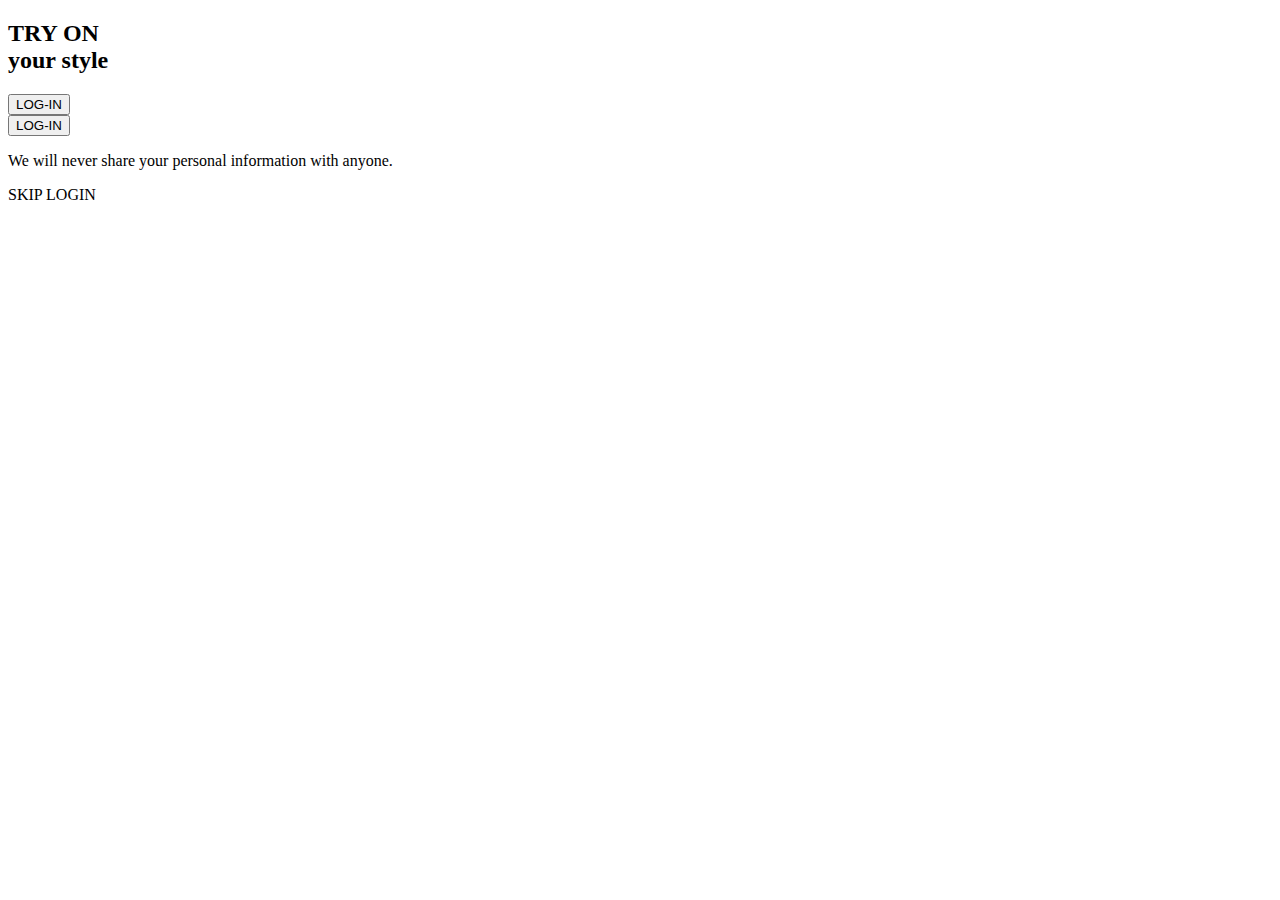
<file: 3d_demo/templates/index.html>
<!DOCTYPE html>
<html lang="en">
  <body>
	<div id="templ" class="container">
		<div class="row">
			<div class="col-md-12 no-padding login_page">
				<i class="fa fa-times fa_home close_btn" title="close"></i>
				<div class="col-md-offset-6 col-md-6">
					<div class="col-md-12 login_page_margin">
						<h2>TRY ON <br>your style</h2>
						<div class="col-md-12 m-top">
							<div class="col-md-6 ">							
								<button class="blue" type="button"><span><i class="fa fa-facebook"></i></span>LOG-IN</button>
							</div>
							<div class="col-md-6 ">
								<button class="orange" type="button"><span><i class="fa fa-google-plus"></i></span>LOG-IN</button>
							</div>
						</div>
						<div class="col-xs-12 m-top no-padding">
							<p>We will never share your personal information with anyone.</p>
							<a id="skip_login" class="skip_login">SKIP LOGIN <i class="m-left fa fa-arrow-right "></i></a>						
						</div>
					</div>
				</div>
			</div>
		</div>
	</div>
  </body>
</html>
</file>
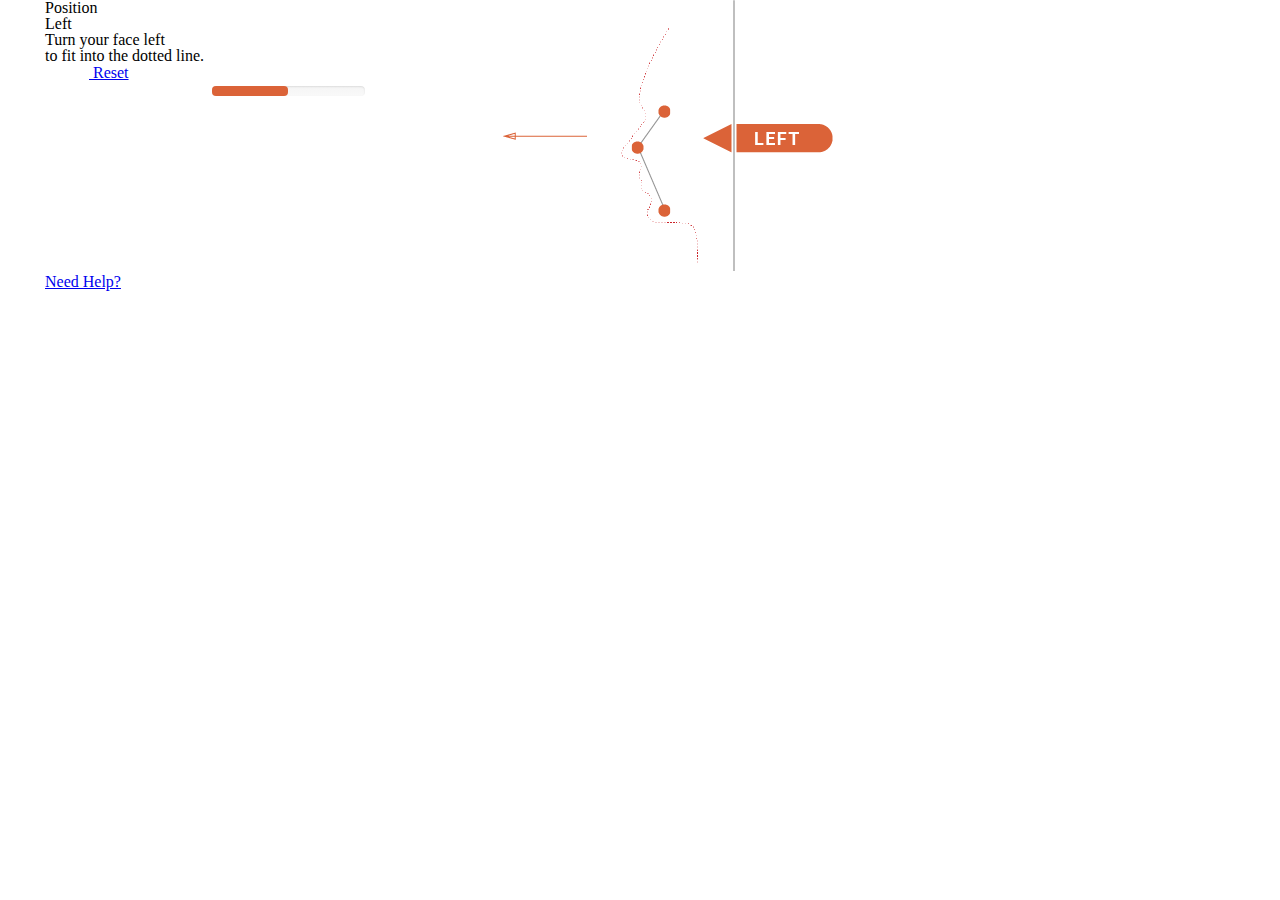
<file: 3d_demo/templates/3DPosition_left.html>
<!DOCTYPE html>
<html lang="en">
  <head>
	<title>Lens</title>
    <meta charset="utf-8">
    <meta http-equiv="X-UA-Compatible" content="IE=edge">
    <meta name="viewport" content="width=device-width, initial-scale=1">
    <!-- The above 3 meta tags *must* come first in the head; any other head content must come *after* these tags -->
    
    <link rel="shortcut icon" href="lib/img/favicon.ico" type="image/x-icon">
	<link rel="icon" href="lib/img/favicon.ico" type="image/x-icon">
    <!-- Bootstrap -->
    <link href="lib/css/bootstrap.css" rel="stylesheet">
    <link href="lib/css/font-awesome.css" rel="stylesheet">
	<link href="lib/css/reset.css" rel="stylesheet"> <!-- CSS reset -->
	<link href="lib/css/custom.css" rel="stylesheet">
	<link href="lib/css/responsive.css" rel="stylesheet">
	<link href="lib/css/slider.css" rel="stylesheet">

	<!-- HTML5 shim and Respond.js for IE8 support of HTML5 elements and media queries -->
    <!-- WARNING: Respond.js doesn't work if you view the page via file:// -->
    <!--[if lt IE 9]>
      <script src="https://oss.maxcdn.com/html5shiv/3.7.2/html5shiv.min.js"></script>
      <script src="https://oss.maxcdn.com/respond/1.4.2/respond.min.js"></script>
    <![endif]-->
    <script src="lib/js/modernizr.js"></script> <!-- Modernizr -->
	<style>
		
		
		.min-height1{    min-height: 401px;}
		
	</style>
  </head>
  <body>
	<div class="container">
		<div class="row">
			<div class="col-md-12 ">
				<div class="col-md-4 m-top no-padding">
					<div class="col-md-12 position m-top3">
						<h2 class="p_top">Position <br>Left</h2>
						<p>Turn your face left</p>
						<p>to fit into the dotted line.</p>
					</div>
					<div class="col-md-12 position m-top3 min-height2">
						<div class="col-md-12">
							<div class="col-md-6 col-md-offset-3 text-right reset">
							<a href="#"><i class="fa fa-repeat repeat"></i> Reset</a>
							
							</div>
						</div>
						<div class="col-md-12">
							<div class="col-md-3 position ">
								<a href="#"><i class="fa fa-volume-up volume"></i></a>
							</div>
							<div class="col-md-6">
								<div class="col-md-7 position slider">
									<form>
										<input type="text" class="span2" value="" data-slider-min="-20" data-slider-max="20" data-slider-step="1" data-slider-value="-14" data-slider-orientation="vertical" data-slider-selection="after">
									
									</form>	
									
								</div>
							</div>
							<div class="col-md-2 ">
								<i class="fa fa-check check"></i>
								
							</div>
						</div>
					</div>
				</div>
				<div class="col-md-5 p_top no-padding position_bg min-height2">
					<div class="col-md-12 m-top3">
						<img src="lib/images/left-02.png" class="img-responsive">
					</div>
				</div>
				<div class="col-md-3 m-top no-padding ">
					<div class="col-md-12 min-height2">
						<a href="3DPosition_right.html" class="need-help">Need Help?</a>
					</div>
				</div>
			</div>
		</div>
	</div>
	<script src="lib/js/jquery-1.11.0.min.js"></script>
	<script src="lib/js/bootstrap.min.js"></script>
	<script src="lib/js/main.js"></script>
	<script src="lib/js/bootstrap-slider.js"></script>
	<script>
	$('.slider').slider()
	
	</script>
  </body>
</html>
</file>
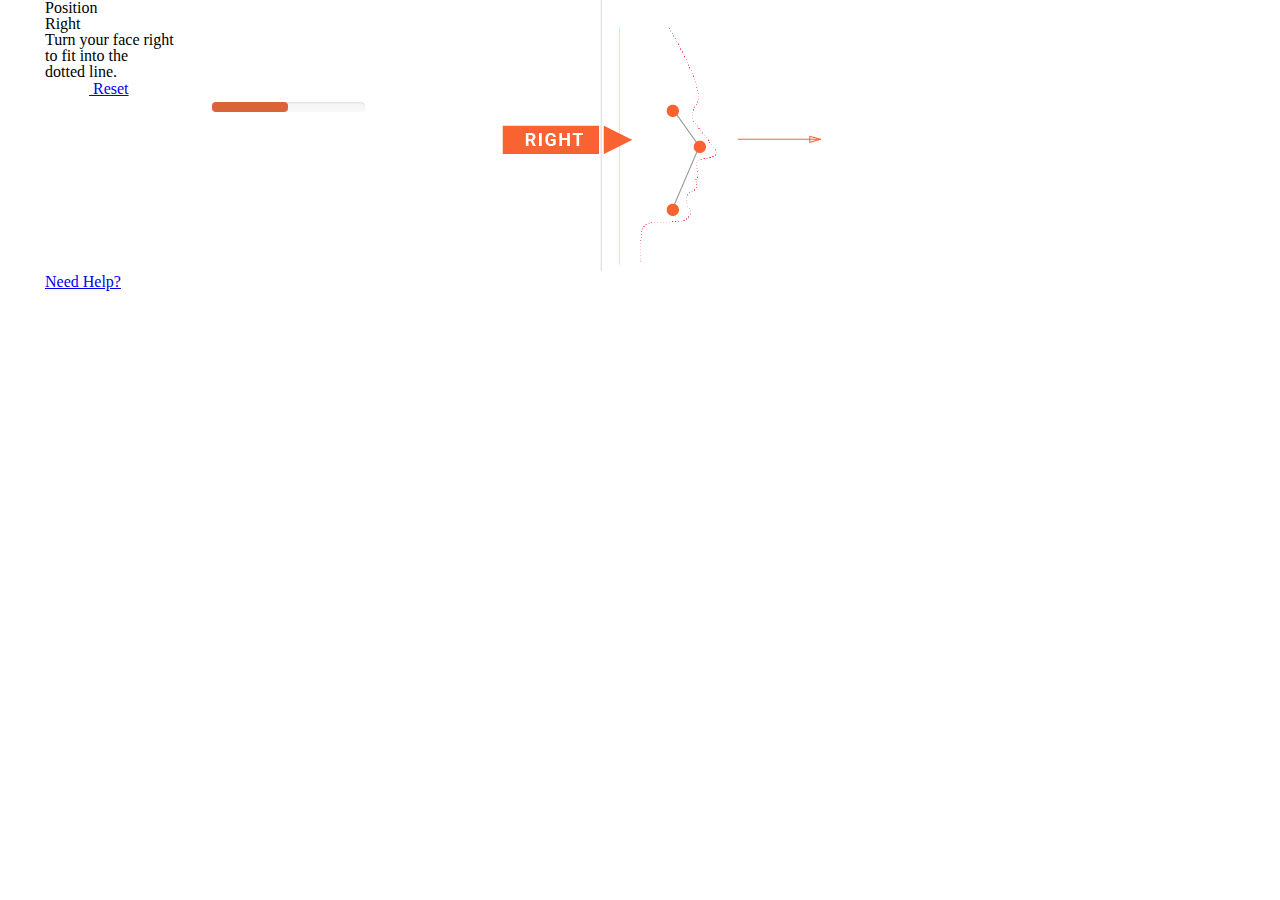
<file: 3d_demo/templates/3DPosition_right.html>
<!DOCTYPE html>
<html lang="en">
  <head>
	<title>Lens</title>
    <meta charset="utf-8">
    <meta http-equiv="X-UA-Compatible" content="IE=edge">
    <meta name="viewport" content="width=device-width, initial-scale=1">
    <!-- The above 3 meta tags *must* come first in the head; any other head content must come *after* these tags -->
    
    <link rel="shortcut icon" href="lib/img/favicon.ico" type="image/x-icon">
	<link rel="icon" href="lib/img/favicon.ico" type="image/x-icon">
    <!-- Bootstrap -->
    <link href="lib/css/bootstrap.css" rel="stylesheet">
    <link href="lib/css/font-awesome.css" rel="stylesheet">
	<link href="lib/css/reset.css" rel="stylesheet"> <!-- CSS reset -->
	<link href="lib/css/custom.css" rel="stylesheet">
	<link href="lib/css/responsive.css" rel="stylesheet">
	<link href="lib/css/slider.css" rel="stylesheet">
	<!-- HTML5 shim and Respond.js for IE8 support of HTML5 elements and media queries -->
    <!-- WARNING: Respond.js doesn't work if you view the page via file:// -->
    <!--[if lt IE 9]>
      <script src="https://oss.maxcdn.com/html5shiv/3.7.2/html5shiv.min.js"></script>
      <script src="https://oss.maxcdn.com/respond/1.4.2/respond.min.js"></script>
    <![endif]-->
    <script src="lib/js/modernizr.js"></script> <!-- Modernizr -->
	<style>
		
		
	</style>
  </head>
  <body>
	<div class="container">
		<div class="row">
			<div class="col-md-12 ">
				<div class="col-md-4 m-top no-padding">
					<div class="col-md-12 position m-top3">
						<h2 class="p_top">Position <br>Right</h2>
						<p>Turn your face right</p>
						<p>to fit into the</p>
						<p>dotted line.</p>
					</div>
					<div class="col-md-12 position m-top3">
						<div class="col-md-12">
							<div class="col-md-6 col-md-offset-3 text-right reset">
							<a href="#"><i class="fa fa-repeat repeat"></i> Reset</a>
							
							</div>
						</div>
						<div class="col-md-12">
							<div class="col-md-3 position ">
								<a href="#"><i class="fa fa-volume-up volume"></i></a>
							</div>
							<div class="col-md-6">
								<div class="col-md-7 position slider">
									<form>
										<input type="text" class="span2" value="" data-slider-min="-20" data-slider-max="20" data-slider-step="1" data-slider-value="-14" data-slider-orientation="vertical" data-slider-selection="after">
									
									</form>	
									
								</div>
							</div>
							<div class="col-md-2 ">
								<i class="fa fa-check check"></i>
								
							</div>
						</div>
					</div>
				</div>
				<div class="col-md-5 p_top no-padding position_bg min-height2">
					<div class="col-md-12 m-top3">
						<img src="lib/images/face-02.png" class="img-responsive">
					</div>
				</div>
				<div class="col-md-3 m-top no-padding ">
					<div class="col-md-12 min-height2">
						<a href="3DPicture_complete.html" class="need-help">Need Help?</a>
					</div>
				</div>
			</div>
		</div>
	</div>
	<script src="lib/js/jquery-1.11.0.min.js"></script>
	<script src="lib/js/bootstrap.min.js"></script>
	<script src="lib/js/main.js"></script>
	<script src="lib/js/bootstrap-slider.js"></script>
	<script>
	$('.slider').slider()
	
	</script>
  </body>
</html>
</file>
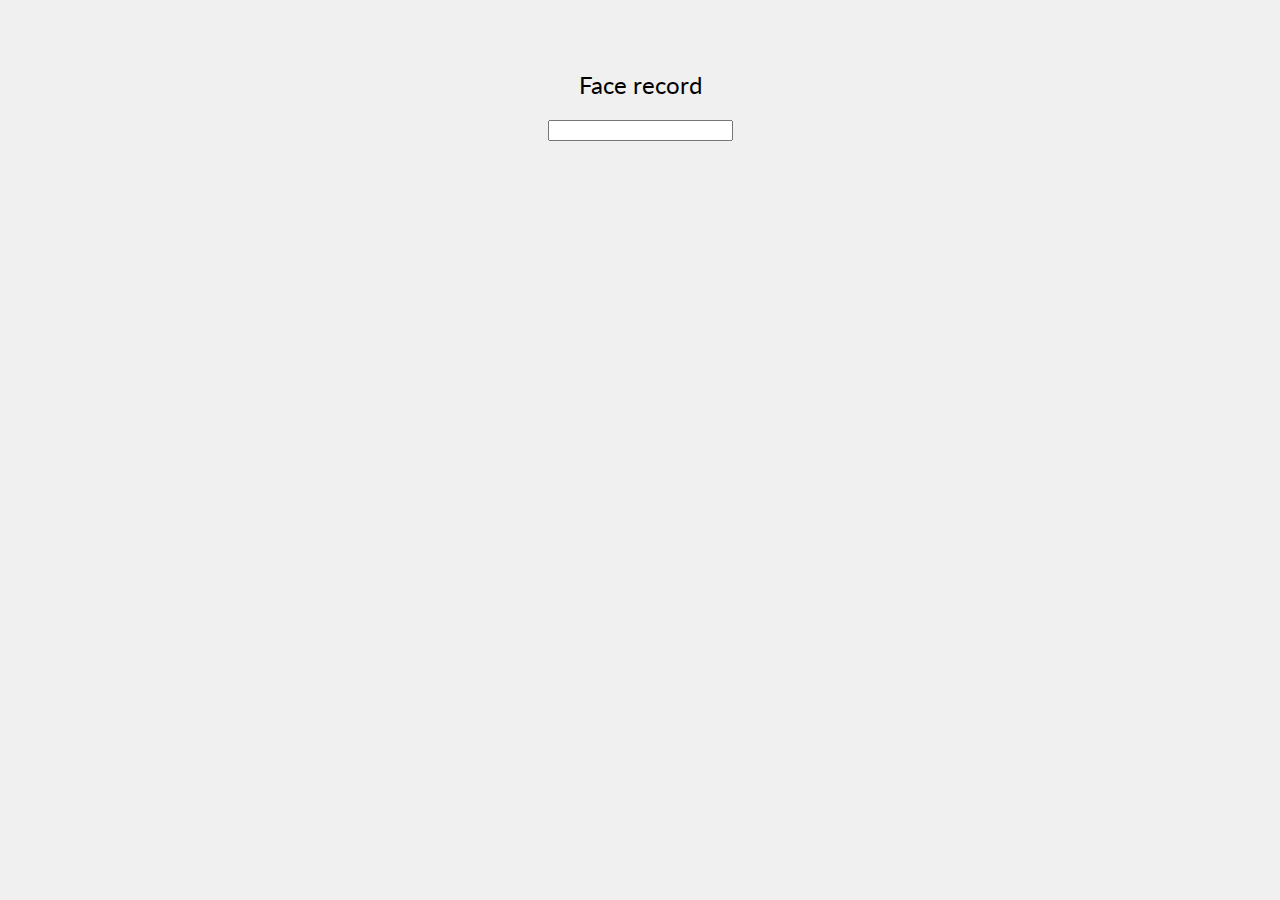
<file: 3d_demo/templates/clm_video.html>
<!doctype html>
<!-- TODO: UI Add indicators on canvas -->
<!-- TODO: Plot eyes,nose, chin, looks nice line width -->
<!-- TODO:  -->
<html lang="en">
	<head>
		<title>Face tracker</title>
		<meta charset="utf-8">
		<link href="./styles/bootstrap.min.css" rel="stylesheet" type="text/css">
		<style>
			@import url(https://fonts.googleapis.com/css?family=Lato:300italic,700italic,300,700);

			body {
				font-family: 'Lato';
				background-color: #f0f0f0;
				margin: 0px auto;
				max-width: 1150px;
			}

			#overlay {
				position: absolute;
				top: 0px;
				left: 0px;
				-o-transform : scaleX(-1);
				-webkit-transform : scaleX(-1);
				transform : scaleX(-1);
				-ms-filter : fliph; /*IE*/
				filter : fliph; /*IE*/
			}

			#videoel {
				-o-transform : scaleX(-1);
				-webkit-transform : scaleX(-1);
				transform : scaleX(-1);
				-ms-filter : fliph; /*IE*/
				filter : fliph; /*IE*/
			}

			#container {
				position : relative;
				width : 370px;
				/*margin : 0px auto;*/
			}

			#content {
				margin-top : 70px;
				margin-left : 100px;
				margin-right : 100px;
				max-width: 950px;
			}

			#sketch {
				display: block;
			}

			#filter {
				display: none;
			}

			h2 {
				font-weight : 400;
			}

			.nogum {
				display : none;
			}

			.btn {
				font-family: 'Lato';
				font-size: 16px;
			}

			.hide {
				display : none;
			}

			.nohide {
				display : block;
			}
		</style>
	</head>
	<body>
		<script src="../js/ext_js/utils.js"></script>
		<script src="../js/ext_js/jsfeat-min.js"></script>
		<script src="../js/ext_js/frontalface.js"></script>
		<script src="../js/ext_js/jsfeat_detect.js"></script>
		<script src="../js/ext_js/numeric-1.2.6.min.js"></script>
		<script src="../js/ext_js/mosse.js"></script>
		<script src="../js/ext_js/left_eye_filter.js"></script>
		<script src="../js/ext_js/right_eye_filter.js"></script>
		<script src="../js/ext_js/nose_filter.js"></script>
		<script src="../models/model_spca_20_svm.js"></script>
		<script src="../js/clm.js"></script>
		<script src="../js/svmfilter_webgl.js"></script>
		<script src="../js/svmfilter_fft.js"></script>
		<script src="../js/mossefilter.js"></script>
		<script src="../js/ext_js/Stats.js"></script>

		<script src="https://cdn.webrtc-experiment.com/screenshot.js"></script>
		<script src="https://cdn.webrtc-experiment.com/RecordRTC/Whammy.js"></script>
		<script src="https://cdn.webrtc-experiment.com/RecordRTC/CanvasRecorder.js"></script>
		<script src="https://cdn.webrtc-experiment.com/RecordRTC/MediaStreamRecorder.js"></script>
		<script src="https://cdn.WebRTC-Experiment.com/gumadapter.js"></script>

		<div id="content">
			<center>
				<h2 id="displayText">Face record</h2>
				<input type="text" onkeypress="videoRecord()">
				<div id="container">
				<video id="videoel" width="400" height="300" preload="auto" loop>
					<!--<video id="videoel" width="320" height="240" preload="auto">-->
					<!--<source src="./media/franck.ogv" type="video/ogg"/>-->
				</video>
				<canvas id="overlay" width="400" height="300"></canvas>
				<!--<canvas id="sketch" width="400" height="300"></canvas>-->
			</div>
			<br/>
			<input class="btn" type="button" value="wait, loading video" disabled="disabled" style="visibility:hidden" onclick="startVideo()" id="startbutton"></input>
		</center>
			<script>
				var vid = document.getElementById('videoel');
				var overlay = document.getElementById('overlay');
				var overlayCC = overlay.getContext('2d');
				var FACE_STATE = {
					NOT_IN_ROI:0,
					IN_ROI:1,
					IN_ROI_EXTREME_LEFT:2,
					IN_ROI_EXTREME_RIGHT:3,
					INIT:4
				}

				var recorder = new CanvasRecorder(vid, {
					disableLogs: false
				});
				var videoState = 0;
				var videoRecord = function() {
					if(!videoState) {
						videoRecordStart();
						videoState = 1;
					}
					else {
						videoRecordStop();
						videoState = 0;
					}
				}
				var videoRecordStart = function() {
					console.log("STARTED");
					recorder.record();
				};
				var videoRecordStop = function() {
					setTimeout(function() {
					recorder.stop(function(blob) {
						var video = document.createElement('video');
						video.src = URL.createObjectURL(blob);
						video.setAttribute('style', 'height: 100%; position: absolute; top:0;');
						document.body.appendChild(video);
						video.controls = true;
						video.play();
					})
				}, 2000);
				};

				var ctrack = new clm.tracker({useWebGL : true});
				ctrack.init(pModel);

				stats = new Stats();
				stats.domElement.style.position = 'absolute';
				stats.domElement.style.top = '0px';
				document.getElementById('container').appendChild( stats.domElement );

				function enablestart() {
					var startbutton = document.getElementById('startbutton');
					startbutton.value = "start";
					startbutton.disabled = null;
					startbutton.click();
				}

				function get_angle_between(pt1,pt2){
  				return -1.0 * Math.atan2(pt2[1]-pt1[1],pt2[0]-pt1[0]);
				}

				function get_distance(pt1,pt2){
  				return Math.sqrt(Math.pow(pt1[0]-pt2[0],2)+Math.pow(pt1[1]-pt2[1],2));
				}

				function find_sigma(ln,lf, Rn,theta) {
					var dz=0;
					var m1 = (ln*ln)/(lf*lf);
					var m2 = (Math.cos(theta))*(Math.cos(theta));

					if (m2 == 1)
					{
						dz = Math.sqrt(	(Rn*Rn)/(m1 + (Rn*Rn))	);
					}
					if (m2>=0 && m2<1)
					{
						dz = Math.sqrt(	((Rn*Rn) - m1 - 2*m2*(Rn*Rn) + Math.sqrt(	((m1-(Rn*Rn))*(m1-(Rn*Rn))) + 4*m1*m2*(Rn*Rn)	))/ (2*(1-m2)*(Rn*Rn))	);
					}
					sigma = Math.acos(dz);
					return sigma;
				}
				var idx = 0;
				function getAngleParams(positions){
					var noseTip = [positions[62][0],positions[62][1]];
					var noseBase = [positions[37][0],positions[37][1]];

					var midEye = [0.5*(positions[27][0]+positions[27][0]),0.5*(positions[32][1]+positions[32][1])];
					var mouth = [0.5*(positions[57][0]+positions[60][0]),0.5*(positions[57][1]+positions[60][1])];

					var symm_x = get_angle_between(noseBase, midEye);
					var tau = get_angle_between(noseBase, noseTip);
					var theta = Math.abs(tau - symm_x);

					var sigma = find_sigma(get_distance(noseTip, noseBase), get_distance(midEye, mouth), 0.5, theta);
					var normal = [Math.sin(sigma)*Math.cos(tau),Math.sin(sigma)*Math.sin(-tau),-Math.cos(sigma)];
					//console.log(normal);
					var yaw = Math.acos((Math.abs(normal[2]))/(Math.sqrt(normal[0]*normal[0] + normal[1]*normal[1] + normal[2]*normal[2])));
					if((noseTip[0] - noseBase[0]) < 0) {
  					yaw = -yaw;
					}

					var roll = Math.atan2(positions[33][0]-positions[62][0],positions[33][1]-positions[62][1]) //tan2(y,x)

					return { yaw: (180.0/3.14)*yaw,
        		roll: roll,
       		};
				}

				var getCentroid = function(pts) {
					return pts[37];
					var meanX = 0.0, meanY = 0.0;
					for(var i = 0; i < pts.length; ++i) {
						meanX += pts[i][0];
						meanY += pts[i][1];
					}
					meanX /= pts.length;
					meanY /= pts.length;
					return [meanX, meanY];
				}

				var dist = function(pt1, pt2) {
					return Math.sqrt((pt1[0]-pt2[0])*(pt1[0]-pt2[0]) + (pt1[1]-pt2[1])*(pt1[1]-pt2[1]));
				}

				var drawEllipse = function (context, centerX, centerY, width, height, color) {
  				context.beginPath();

  				context.moveTo(centerX, centerY - height/2); // A1

  				context.bezierCurveTo(
    			centerX + width/2, centerY - height/2, // C1
    			centerX + width/2, centerY +
					height/2, // C2
    			centerX, centerY + height/2); // A2

  				context.bezierCurveTo(
    			centerX - width/2, centerY + height/2, // C3
    			centerX - width/2, centerY - height/2, // C4
    			centerX, centerY - height/2); // A1

					context.strokeStyle = color;
					context.lineWidth = 5;
      		context.stroke();
  				context.closePath();
				}

				var drawOverlay = function(context, pts, color) {
					var OVERLAY_IDX = [23, 24, 25, 26, 27, 28, 29, 30, 31, 32, 33, 41, 62, 44, 47, 50, 53];
					for(var i=0; i < pts.length; ++i) {
						if(OVERLAY_IDX.indexOf(i) != -1) {
							context.beginPath();
      				context.arc(pts[i][0], pts[i][1], 1, 0, 2 * Math.PI);
							context.lineWidth = 1;
      				context.strokeStyle = color;
      				context.stroke();
						}
					}
				}

				var setDisplayText = function(text) {
					var ele = document.getElementById("displayText");
					ele.innerHTML = text;
				}

				drawEllipse(overlayCC, overlay.width/2, overlay.height/2, overlay.width*0.45, overlay.height*0.60, 'red');

				var insertAltVideo = function(video) {
					if (supports_video()) {
						if (supports_ogg_theora_video()) {
							video.src = "./media/cap12_edit.ogv";
						} else if (supports_h264_baseline_video()) {
							video.src = "./media/cap12_edit.mp4";
						} else {
							return false;
						}
						//video.play();
						return true;
					} else return false;
				}
				navigator.getUserMedia = navigator.getUserMedia || navigator.webkitGetUserMedia || navigator.mozGetUserMedia || navigator.msGetUserMedia;
				window.URL = window.URL || window.webkitURL || window.msURL || window.mozURL;

				// check for camerasupport
				if (navigator.getUserMedia) {
					// set up stream

					var videoSelector = {video : true};
					if (window.navigator.appVersion.match(/Chrome\/(.*?) /)) {
						var chromeVersion = parseInt(window.navigator.appVersion.match(/Chrome\/(\d+)\./)[1], 10);
						if (chromeVersion < 20) {
							videoSelector = "video";
						}
					};

					navigator.getUserMedia(videoSelector, function( stream ) {
						if (vid.mozCaptureStream) {
							vid.mozSrcObject = stream;
						} else {
							vid.src = (window.URL && window.URL.createObjectURL(stream)) || stream;
						}
						vid.play();
					}, function() {
						insertAltVideo(vid);
						document.getElementById('gum').className = "hide";
						document.getElementById('nogum').className = "nohide";
						alert("There was some problem trying to fetch video from your webcam, using a fallback video instead.");
					});
				} else {
					insertAltVideo(vid);
					document.getElementById('gum').className = "hide";
					document.getElementById('nogum').className = "nohide";
					alert("Your browser does not seem to support getUserMedia, using a fallback video instead.");
				}

				vid.addEventListener('canplay', enablestart, false);

				function startVideo() {
					// start video
					vid.play();
					// start tracking
					ctrack.start(vid);
					// start loop to draw face
					drawLoop();
				}
				var idx = 0;
				var state = FACE_STATE.NOT_IN_ROI;

				function drawLoop() {
					requestAnimFrame(drawLoop);
					overlayCC.clearRect(0, 0, 400, 300);
					//psrElement.innerHTML = "score :" + ctrack.getScore().toFixed(4);
					var pos = ctrack.getCurrentPosition();
					if (pos) {
						var cen = getCentroid(pos);
						//console.log(cen);
						//console.log([overlay.width/2, overlay.height/2]);
						var d = dist(cen, [overlay.width/2, overlay.height/2]);
						if (d < 40) {
							if(state == FACE_STATE.NOT_IN_ROI) {
								setDisplayText("Turn right");
								state = FACE_STATE.IN_ROI;
							}
							drawEllipse(overlayCC, overlay.width/2, overlay.height/2, overlay.width*0.45, overlay.height*0.60, 'green');
							var params = getAngleParams(pos);
							//console.log(params.yaw);
							if(state == FACE_STATE.INIT) {

							}
							else if(0){
							if(params.yaw < -15) {
								// TODO: Start recording
								if(state == FACE_STATE.IN_ROI) {
									//console.log("Good. Lets start recording");
									setDisplayText("Good. Lets start recording");
									videoRecordStart();
								}
								state = FACE_STATE.IN_ROI_EXTREME_LEFT;
							}
							else if(params.yaw > 17 && state == FACE_STATE.IN_ROI_EXTREME_LEFT) {
								//console.log("Good. Recording complete");
								setDisplayText("Good. Recording complete");
								state = FACE_STATE.IN_ROI_EXTREME_RIGHT;
								// TODO: Finish recording
								videoRecordStop();
								state = FACE_STATE.INIT;
							}
							else if(state == FACE_STATE.IN_ROI_EXTREME_LEFT) {
								//console.log("Slowly turn to your right.");
								setDisplayText("Slowly turn to your left.");
							}
							else if(state != FACE_STATE.INIT){
								//console.log("Turn little more left");
								setDisplayText("Turn little more right");
								state = FACE_STATE.IN_ROI;
							}
						}
						drawOverlay(overlayCC, pos, 'white');
					}
					else {
						state = FACE_STATE.NOT_IN_ROI;
						drawEllipse(overlayCC, overlay.width/2, overlay.height/2, overlay.width*0.45, overlay.height*0.60, 'red');
					}
				//	ctrack.draw(overlay);
					}
				}

				// update stats on every iteration
				document.addEventListener('clmtrackrIteration', function(event) {
					stats.update();
				}, false);

			</script>
		</div>
	</body>
</html>
</file>
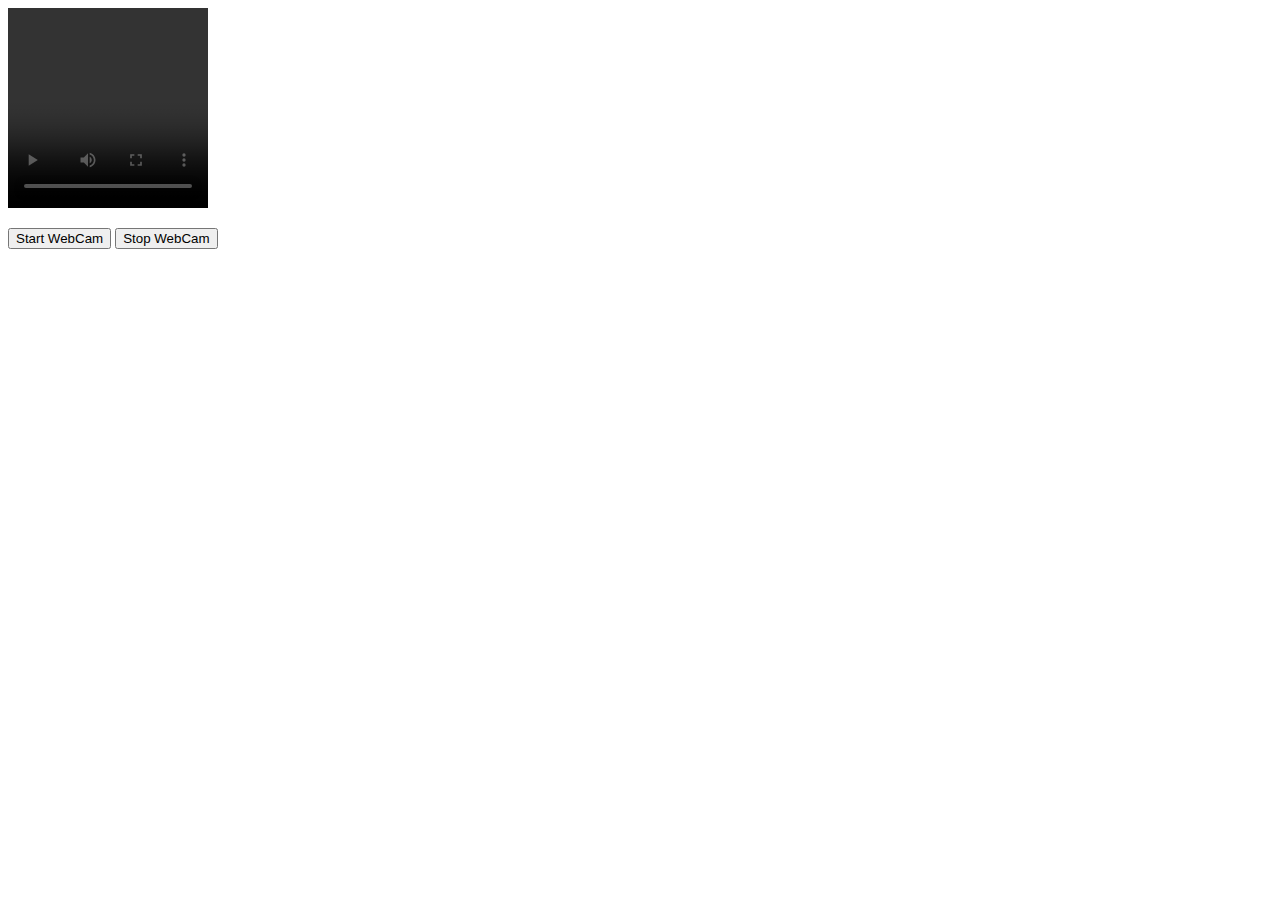
<file: 3d_demo/templates/test.html>
<!DOCTYPE html>
<html>
<head>
<meta charset="utf-8"/>
</head>
<body>
<video onclick="changeFilter(this);"width=200 height=200 id="video" controls autoplay></video> 
<p>
<button onclick="startWebcam();">Start WebCam</button>
<button onclick="stopWebcam();">Stop WebCam</button> 
</p>
 <script>
 navigator.getUserMedia = ( navigator.getUserMedia ||
                   navigator.webkitGetUserMedia ||
                   navigator.mozGetUserMedia ||
                   navigator.msGetUserMedia);

 var webcamStream;

 function startWebcam() {
 if (navigator.getUserMedia) {
 console.log("toto");
 navigator.getUserMedia (

    // constraints
    {
      video: true,
      audio: false
    },

    // successCallback
     function(localMediaStream) {
      var video = document.querySelector('video');
      video.src = window.URL.createObjectURL(localMediaStream);
      webcamStream = localMediaStream;
    },

    // errorCallback
       function(err) {
       console.log("The following error occured: " + err);
       }
     );
    } else {
    console.log("getUserMedia not supported");
      }  
     }

  function stopWebcam() {
   //webcamStream = localMediaStream;
   webcamStream.stop();
  }
</script>
</body>
</html>
</file>
<file: 3d_demo/templates/lib/css/custom.css>
@font-face {
	font-family: 'Roboto-Regular';
	src: url('../fonts/Roboto-Regular.ttf');
	font-weight:normal;
}
@font-face {
	font-family: 'Roboto-Medium';
	src: url('../fonts/Roboto-Medium.ttf');
	font-weight:normal;
}
@font-face {
	font-family: 'Roboto-Bold';
	src: url('../fonts/Roboto-Bold.ttf');
	font-weight:normal;
}


#Tryon_eyewear1 * {margin:0; padding:0;}
#Tryon_eyewear body {background: #fff !important;	overflow-x:hidden;font-family: 'Roboto-Regular';}



#Tryon_eyewear h1,#Tryon_eyewear h2,#Tryon_eyewear h3,#Tryon_eyewear h4,#Tryon_eyewear h5,#Tryon_eyewear h6 { font-family: 'Roboto-Regular';  text-shadow: none;}
#Tryon_eyewear body, #Tryon_eyewear p, #Tryon_eyewear a, #Tryon_eyewear span{ font-family: 'Roboto-Regular';}
#Tryon_eyewear a{color: #5C5C5C;}
#Tryon_eyewear h3{    font-weight: bold;
    font-size: 18px;
    line-height: 1.3;color:#878787;}
#Tryon_eyewear a:hover{text-decoration:none;color:#000}
#Tryon_eyewear .no-padding{padding:0px;}
#Tryon_eyewear .login_page {background:url('../images/login_page.jpg');background-size: cover;width: 100%;height: 454px;}
#Tryon_eyewear .login_page_margin{margin:12% auto;}
#Tryon_eyewear .login_page_margin h2{font-size:50px;text-align:left;color:#ffffff;}
#Tryon_eyewear .login_page_margin a{font-size:18px;text-align:left;color:#ffffff;text-decoration: none;line-height:3}
#Tryon_eyewear .login_page_margin p{font-size:14px;text-align:left;color:#ffffff;}
#Tryon_eyewear .upload {text-align:center;background-color:#F5F5F5;}
#Tryon_eyewear .upload::after{content: "(or)";
    position: absolute;
    top: 67%;
    right: -38px;
    font-size: 30px;
    z-index: 1;
    background: #fff;
    border-radius: 50%;
    padding: 3%;}
#Tryon_eyewear .upload p{padding: 2%;}
#Tryon_eyewear .upload img{padding: 5% 0%;}
#Tryon_eyewear .upload a:hover{color:#fff;}
#Tryon_eyewear .upload_photo1{padding: 2% 8%;
    border-radius: 4px;
    color: #fff;
   background-color: #4A4A4A;
	border: 1px solid #4A4A4A;
   }
#Tryon_eyewear .take_photo{padding: 2% 8%;
    border-radius: 4px;
    color: #fff;
    background-color: #4A4A4A;
	border: 1px solid #4A4A4A;
	}
	
#Tryon_eyewear .take-photo {text-align:center;background-color:#F5F5F5;}
#Tryon_eyewear .take-photo p{padding: 2%;}
#Tryon_eyewear .take-photo img{padding: 5% 0%;}
#Tryon_eyewear .take-photo button{padding: 2% 14%;border-radius: 4px;background-color: #4A4A4A;border: 1px solid #4A4A4A;color:#fff;}
#Tryon_eyewear .help-1{border-bottom: 1px solid;float: left;margin-left: 23%;visibility:hidden}
#Tryon_eyewear .help-2{border-bottom: 1px solid;float: right;margin-right: 23%;visibility:hidden}
#Tryon_eyewear .help-3{border-bottom: 1px solid;float: right;margin-right: 23%;padding: 1% !important;}
#Tryon_eyewear .upload:hover{background-color: #fff;}
#Tryon_eyewear .upload:hover  .upload_photo1{background-color:#FA7347;border: 1px solid #FA7347;}
#Tryon_eyewear .upload:hover .help-1{visibility: visible;}
#Tryon_eyewear .take-photo:hover{background-color: #fff;}
#Tryon_eyewear .take-photo:hover .take_photo{background-color:#FA7347;border: 1px solid #FA7347;color:#fff;}
#Tryon_eyewear .take-photo:hover .help-2{visibility: visible;}
#Tryon_eyewear #templ .blue {
    padding: 10px 7px 10px 7px !important;
    text-align: center !important;
    width: 80% !important;
    color: #fff !important;
	background: #0064AC !important;
    border: none !important;
    /* margin-left: 12%; */
}
#Tryon_eyewear #templ .blue span {
   color: #fff;
   background: #0064AC;
    position: absolute;
   left: -20px;
    padding: 9px 12px 10px 12px;
    bottom: 0px;
}
#Tryon_eyewear .popup_login1 {
    padding: 10px 7px 10px 7px;
    text-align: center;
    width: 80%;
    color: #fff;
	background: #0064AC;
    border: none;
    /* margin-left: 12%; */
}
#Tryon_eyewear .popup_login1  span {
    color: #fff;
    background: #0064AC;
    position: absolute;
   left: -19px;
    padding: 13px 11px 6px 11px;
    bottom: 0px;
}
#Tryon_eyewear .orange {
    padding: 10px 7px 10px 7px;
    text-align: center;
	background: #B9320A;
    width: 80%;
    color: #fff;
    border: none;
    /* margin-left: 12%; */
}
#Tryon_eyewear .orange span {
   color: #fff;
   background: #B9320A;
    position: absolute;
   left: -20px;
    padding: 9px 9px 10px 9px;
    bottom: 0px;
}
#Tryon_eyewear .popup_login2 {
    padding: 10px 7px 10px 7px;
    text-align: center;
	background: #B9320A;
    width: 80%;
    color: #fff;
    border: none;
    /* margin-left: 12%; */
}
#Tryon_eyewear .popup_login2 span {
  color: #fff;
    background: #B9320A;
    position: absolute;
    left: -19px;
    padding: 13px 11px 6px 11px;
    bottom: 0px;
}
/* #Tryon_eyewear .m-top{margin:5% 0%} */
#Tryon_eyewear .m-top{margin:2.79% 0%;}
#Tryon_eyewear .m-top3{margin:1% 0px 1% 0px}
#Tryon_eyewear .m-left{ margin-left: 5%;}
#Tryon_eyewear .zoom{margin-top: 60%;}
#Tryon_eyewear .zoom i {color: #919191;font-size: 30px;padding: 25% 0;}
#Tryon_eyewear .back{color: #4A4A4A;text-decoration: none;border-bottom: 1px solid;padding:2% 0;cursor: pointer;}
#Tryon_eyewear .back:hover{color: #f96332;text-decoration: none;}
#Tryon_eyewear .back>.back_arrow:hover{color: #f96332 !important;text-decoration: none;}
#Tryon_eyewear .p_top{/*padding:5% 0;*/}
#Tryon_eyewear .position h2{font-size: 35px;    font-weight: bold;color:#5C5C5C;}
#Tryon_eyewear .position_bg{background-color:rgba(245, 245, 245, 0);}
#Tryon_eyewear .inline-btn{background-color: #FA7347;border: 1px solid #FA7347;padding: 2% 14% !important;border-radius: 4px;color: #fff;}
#Tryon_eyewear .inline-btn:hover{background-color: #FA7347;border: 1px solid #FA7347;padding: 2% 14% !important;border-radius: 4px;color: #fff;}

#Tryon_eyewear > #boxes h2 ,#Tryon_eyewear > #boxes p ,#Tryon_eyewear > #boxes  img, #Tryon_eyewear > #boxes button, #Tryon_eyewear > #boxes ol li{padding:3% 0;}
#Tryon_eyewear > #boxes ol li{padding-left: 3%;}
#Tryon_eyewear > #boxes h2{font-size: 40px;}
#Tryon_eyewear .volume{    color: #919191; font-size: 30px;}
#Tryon_eyewear .bottom_icon{    color: #919191; font-size: 25px;}
#Tryon_eyewear .repeat{    color: #919191; font-size: 30px;    margin: 0px 15px 8px 16px;}
#Tryon_eyewear .reset a{color:#919191;text-decoration:none;}
#Tryon_eyewear .repeat{    color: #919191; font-size: 30px;    margin: 0px 15px 8px 16px;}
#Tryon_eyewear .repeat1{    color: #BEBEBE; font-size: 30px;    margin: 0px 15px 8px 16px;}
#Tryon_eyewear .reset a{color:#919191;text-decoration:none;}
#Tryon_eyewear .clear{    position: absolute; bottom: 5px;}
#Tryon_eyewear .clear a{color:#BEBEBE}
#Tryon_eyewear .check{color:#e1e1e1;}
#Tryon_eyewear .circle-o{    font-size: 36px; color: #A5D642;}
		#Tryon_eyewear .camera{    font-size: 28px; color:#5D5D5D !important; margin-left:0px;   margin-top: 10px;}
		#Tryon_eyewear .camera:hover{    font-size: 28px; color:#E28A5F !important}
		#Tryon_eyewear .takeaphoto:hover{background:none;}
		#Tryon_eyewear .upload_photo h3{    padding: 5%;
    border-radius: 20px;
    background: #E28A5F;
    text-align: center;
	color:#fff;}
	#Tryon_eyewear .details p{    padding: 1% 0%;    font-size: 13px;    margin-bottom: 0px;color: #5C5C5C;}
	#Tryon_eyewear .upload_photo a{color:#fff;font-size:14px;}
	#Tryon_eyewear .mCustomScrollbar{height:350px;overflow-y: auto;}
	#Tryon_eyewear .min-height{height:545px;}
	#Tryon_eyewear .border1{ 
	cursor:pointer;
	overflow: hidden;
	padding: 11% 0%;
    border: 1px solid #e1e1e1;
    border-radius: 7px;}
	#Tryon_eyewear .border1 img{padding: 0% 5%;}
	#Tryon_eyewear .upload_photo_bg{/*background: url('../images/bg.png');*/
    background-size: cover;}
	#Tryon_eyewear .m-top2{margin:3% 0%}
	#Tryon_eyewear .more{    color:#A6A6A6; margin: 5px 6%; border-bottom: 1px solid #e1e1e1;}
	#Tryon_eyewear .more i{    color: #A6A6A6;}
	#Tryon_eyewear .content1 p{    line-height: 1.3;    font-weight: bold; font-size: 15px;color: #5C5C5C;}
	#Tryon_eyewear .square p{font-weight: bold; font-size: 15px;color: #5C5C5C;margin-bottom: 0;}
	#Tryon_eyewear .square i{color:#e1e1e1; margin: 0px 2%;}
	#Tryon_eyewear .floppy{color:#808080;	background: #ffffff;    padding: 2.5% 3%;    border-radius: 50px;    /*margin: 0px 2%;*/    font-size: 18px;}
	#Tryon_eyewear .share{color:#808080;    background: #ffffff;padding: 2.5% 3%;    border-radius: 50px;/*  margin: 0px 2%; */    font-size: 18px;}
	#Tryon_eyewear .floppy:hover{background: #f96332;color:#fff;}
	#Tryon_eyewear .share:hover{background: #f96332;color:#fff;}
	#Tryon_eyewear .heart:hover{background: #f96332;color:#fff;}
	#Tryon_eyewear .add_to_cart a{	padding: 5% 8%;    border-radius: 20px;    background: #E28A5F;    text-align: center;
    color: #fff;}
	#Tryon_eyewear .heart{ background: #ffffff; padding: 3% 3%;  border-radius: 50px; margin-left: 4%; font-size: 20px;    color: #808080;}
	#Tryon_eyewear .compare{color:#919191;}
	#Tryon_eyewear .compare:focus{text-decoration:none}
	#Tryon_eyewear .heart{text-decoration:none}
	#Tryon_eyewear .floppy{text-decoration:none}
	#Tryon_eyewear .share{text-decoration:none}
	
	#Tryon_eyewear .overlay {
    background: rgba(0, 0, 0, 0.74);
    height: 100%;
    width: 100%;
    position: absolute;
    top: 0px;
    -webkit-transform: translate3d(0px, -400px, 0px);
    transform: translate3d(0px, -400px, 0px);
    transition: all 0.5s ease-out;
}
	#Tryon_eyewear .top_shadow:hover .details1 p {color:#E3875B;}
	#Tryon_eyewear .top_shadow:hover .overlay {
    z-index: 2;
    cursor: pointer;
    background: rgba(227, 135, 91, 0.46);
    width: 100%;
    position: absolute;
    top: 0px;
    -webkit-transform: translate3d(0px, 0px, 0px);
    transform: translate3d(0px, 0px, 0px);
    transition: all 0.5s ease-in;
}
#Tryon_eyewear .top_shadow a{    
	background: #E28A5F;
    padding: 13%;
    color: #fff;
    border-radius: 50%;}
#Tryon_eyewear .txt_center{margin:40px 0px;}
#Tryon_eyewear .mCustomScrollbar p{font-size:13px;line-height:1.3;    margin-bottom: 0px;color: #5C5C5C;}
#Tryon_eyewear .fileimage{color:#5D5D5D;font-size:28px;/* background:#D8D8D8; */box-shadow: -4px 5px 1px #5d5d5d;    margin-left: 4px;
    margin-top: 8px;/*margin-left: 10px; padding: 3% 3%;  border-radius: 50px; */}
	#Tryon_eyewear .compare_add{width: 50px;
    height: 50px;
    display: inline-block;
    text-align: center;
    background: #D8D8D8;border-radius:50px;}
#Tryon_eyewear .align{color:#e1e1e1;font-size:20px;}
#Tryon_eyewear .trash{    font-size: 30px; margin-top: 5%;}
#Tryon_eyewear .min-height2{/*min-height:500px;*/}
#Tryon_eyewear .need-help{border-bottom: 1px solid;
    float: left;
    position: absolute;
    bottom: 15%;}
	#Tryon_eyewear .skip_login{cursor:pointer;}
	#Tryon_eyewear .take_photo{cursor:pointer;}
	#Tryon_eyewear .upload_photo1{cursor:pointer;}



#Tryon_eyewear .walkthrough{background:#DB6338;    height: 454px;}
	#Tryon_eyewear .walkthrough p{text-align:center;color:#fff;     font-size: 18px;}
	#Tryon_eyewear .walkthrough img{margin:auto;}
	#Tryon_eyewear .walkthrough h2{font-size:30px;text-align:center;color:#fff;}
	#Tryon_eyewear .walkthrough a{text-align:right;color:#fff;}
	#Tryon_eyewear .line1:before{
	position: absolute;
    width: 23%;
    background: #e1e1e1;
    left: 24%;
    top: 17px;
    content: '';
    height: 1px;
	}
	
   #Tryon_eyewear .line2:before{
    position: absolute;
    width: 23%;
    background: #e1e1e1;
    top: 17px;
    left: 53%;
    content: '';
    height: 1px;
	}
#Tryon_eyewear .carousel-indicators li {
	margin:1% 12% 1% 12%;
    display: inline-block;
    width: 25px;
    height: 25px;
   
    text-indent: 0;
    cursor: pointer;
    border: none;
    
       
}
#Tryon_eyewear .carousel-indicators .active {
	margin:1% 12% 1% 12%;
    width: 25px;
    height: 25px;
   
	border-radius: 50%;
	border:1px solid #fff;
    background: none;
}
#Tryon_eyewear .uploadphoto{    
	padding: 10px 8% 10px 8%;
    text-align: center;
    width: 22%;
    margin: auto;
    color: #DB6338 !important;
    background: #fff;
	border-radius: 20px;
    border: none;}
#Tryon_eyewear .m-top1{    margin-top: 2%;}
#Tryon_eyewear .item{min-height:300px;}
#Tryon_eyewear .num{    color: #fff; margin-top: 1%;font-size: 25px;}
#Tryon_eyewear .carousel-indicators { bottom: -70px;}
#Tryon_eyewear .position {    margin-top: 10%;}
#Tryon_eyewear .position_goodtryy {    margin-top: 45%;}
#Tryon_eyewear .m-top33 {    margin-top: 45%;}
#Tryon_eyewear .position1 {    margin-top: 1%;}
#Tryon_eyewear .uploadphoto {    cursor:pointer;}
#Tryon_eyewear .3dpositionface_back {    cursor:pointer;}
#Tryon_eyewear .walkthrough_cancel {    cursor:pointer;}
#Tryon_eyewear .reset_redirect {    cursor:pointer;}
#Tryon_eyewear .compare {    cursor:pointer;}
#Tryon_eyewear .fileimage {/* display:none; */}
#Tryon_eyewear .position_goodtry {display:none;}
#Tryon_eyewear .postion_vid_loader {display:none;}
#Tryon_eyewear .position_face {color:#878787;}
#Tryon_eyewear.h2-top{    margin-top: 15% !important;}





/*3d tarilroom*/
#Tryon_eyewear .tooltip{top:1px !important;}
#Tryon_eyewear .compare_add:hover {background:none;    }
#Tryon_eyewear .fileimage:hover {color: #E28A5F;    font-size: 30px;    box-shadow: -4px 5px 1px #E28A5F;}
#Tryon_eyewear .tooltip-inner { background-color: #E28A5F; padding: 6px 8px;}
#Tryon_eyewear .tooltip.right .tooltip-arrow{border-right-color: #E28A5F;}

#Tryon_eyewear .popover .arrow{display:none;}
#Tryon_eyewear .popover{top:0px !important;}
#Tryon_eyewear  .add_toc .popover{top:12px !important;}
#Tryon_eyewear  .takephoto_popover .popover{top:10px !important;}
#Tryon_eyewear .canvas_area canvas{background:#fff;width:100%;}
.trash {    font-size: 24px;    position: absolute;    z-index: 2;    margin: 2%;}
.compare_box canvas{background:#5c5c5c;width:100%;}
#Tryon_eyewear .position_uploadframe{position:absolute;top:10px;z-index:1;width: 100%;}
#Tryon_eyewear .position_rollmouse{position:absolute;bottom:10px;z-index:1;width: 100%;}
#Tryon_eyewear .position_rollmouse p{color:#E28A5F;}
#Tryon_eyewear .trailroom{padding-top: 6px;    padding-bottom: 6px;}
	#Tryon_eyewear .position_rollmouse .p1:after{    content: '';
    background: url(../images/arrow.png) no-repeat;
    width: 85px;    height: 9px;    position: absolute;    top: 5px;    right: 31%;}
	#Tryon_eyewear .position_rollmouse .p1:before{    content: '';
    background: url(../images/arrow1.png) no-repeat;
    width: 85px;    height: 9px;    position: absolute;    top: 5px;    left: 31%;}
	#Tryon_eyewear .share_btn span {    color: #fff;    background: #0064AC;padding: 5px 11px 8px 11px;}
.share_btn span {  color: #fff;    background: #B9320A;	margin-right: 3px;padding: 5px 11px 8px 11px;}
.share_btn{text-align:center;margin: 3% 0%;}
.fb_share{background: #0064AC !important;margin-right: 3px;}
	#Tryon_eyewear .takeaphoto{cursor:pointer;width: 50px;    height: 50px;    display: inline-block;    text-align: center;    background: #D8D8D8;border-radius:50px;}
	
.popup_login1 {    padding: 10px 7px 10px 7px;    text-align: center;    width: 150px;    color: #fff;
	background: #0064AC;    border: none;}
.popup_login2 {    padding: 10px 7px 10px 7px;    text-align: center;	background: #B9320A;    width: 150px;
    color: #fff;    border: none;   }
	#Tryon_eyewear .t_youmay{margin-top:10px;}
#Tryon_eyewear .t_youmay .h3maylike{margin-top:0px !important;}
#Tryon_eyewear .compare{padding-left:10px;}
.login_page_marginpop h2 {    font-size: 50px;    text-align: center;    color: #ffffff;}
.login_page_marginpop p {    font-size: 14px;    text-align: center;    color: #ffffff;}
	#Tryon_eyewear .position_rollmouse .p1{padding-bottom: 20px;}
.compare_box{   display: inline-block;margin:0 auto;height:400px}
		   #cboxLoadedContent{overflow:hidden !important;}
		  #cboxOverlay {    background: url(../images/overlay.png) repeat 0 0;    opacity: 0.9;    filter: alpha(opacity = 90);}
		   #cboxClose{background:url(../images/close.png) no-repeat 0px 0;top: 0;}
		   #cboxClose:hover {    background-position: 0px 0px;}
	
	
#Tryon_eyewear #record{padding: 5% 8% !important;
    border-radius: 20px !important;
    background: #E28A5F !important;
    text-align: center !important;
    color: #fff !important;border: none !important;    }
	#Tryon_eyewear #record_stop{padding: 5% 8% !important;
    border-radius: 20px !important;
    background: #E28A5F !important;
    text-align: center !important;
    color: #fff !important;border: none !important;    }
		#Tryon_eyewear .min_hg{height:454px !important; }
	#Tryon_eyewear .bi{color:#91E3CC !important;}
	#Tryon_eyewear button:focus {outline: -webkit-focus-ring-color auto 0px !important;}
	#Tryon_eyewear .check{    color:green !important;font-size: 30px;}
#Tryon_eyewear .check1{    padding-left: 5%;font-size: 30px;}
#Tryon_eyewear .check2{    padding-left: 5%;font-size: 30px;}
#Tryon_eyewear .p_slid .fa{color:#919191}
#Tryon_eyewear .overlay_v{position: absolute;    top: 30%;bottom: 0;    left: 35%;    right: 0;    border: 2px dotted #fff;    width: 190px;    height: 230px;    z-index: 1;border-radius: 50%;}
	#Tryon_eyewear .demo-container video{width:100%;height:100%;padding-top: 2px;}
	
	
	/*close button*/
	/*home page*/
	#Tryon_eyewear .fa_home{color:#fff;font-size:20px;position: absolute;    right: 2%;    top: 4%;    z-index: 1;}
	#Tryon_eyewear .fa_walkthrough{color:#fff;font-size:24px;position: absolute;    right: 2%;    top: 4%;    z-index: 1;}
	#Tryon_eyewear .fa_positionyourface{color:#919191;font-size:24px;position: absolute;    right: 2%;    top: 4%;    z-index: 1;}
	#Tryon_eyewear .fa_trailroom{color:#919191;font-size:24px;position: absolute;    right: 2%;    top: 2%;    z-index: 1;}
	#Tryon_eyewear .close_btn{cursor:pointer;}
	/*#Tryon_eyewear .3dpositionface_back:hover{color:#f96332 !important;}*/
	#Tryon_eyewear .more:hover{color:#f96332 !important;}
	#Tryon_eyewear .more i:hover{color:#f96332 !important;}
	#Tryon_eyewear .mayknow_list{overflow:hidden;position:absolute;top:25px;width: 85%; left: 10%;   background: rgba(74, 74, 74, 0.9);    z-index: 2;    height: 400px;    border-radius: 0px 10px 10px 10px;}
	#Tryon_eyewear .mayknow_list ul li a{color:#fff;    padding: 8px;padding-left: 30px;
    display: block;    cursor: pointer;border-bottom:2px solid #D8D8D8;;}
	#Tryon_eyewear .mayknow_list ul {}
	#Tryon_eyewear .mayknow_list .firstlist {    border-top: 2px solid #E28A5F;margin-top: 35px;}
	#Tryon_eyewear .mayknow_list .mCSB_inside > .mCSB_container {    margin-right: 15px;}
	#Tryon_eyewear .mayknow_list{display:block;}
</file>
<file: 3d_demo/templates/lib/css/responsive.css>
@media (max-width:991px){
.gta{    overflow: visible !important;}
}
}
@media (min-width:1024px){
body{
overflow:hidden;}
}
@media (max-width:620px){
}
</file>
<file: 3d_demo/templates/lib/css/slider.css>
/*!
 * Slider for Bootstrap
 *
 * Copyright 2012 Stefan Petre
 * Licensed under the Apache License v2.0
 * http://www.apache.org/licenses/LICENSE-2.0
 *
 */
.slider {
  display: inline-block;
  vertical-align: middle;
  position: relative;
}
.slider.slider-horizontal {
  width: 210px;
  height: 20px;
}
.slider.slider-horizontal .slider-track {
  height: 10px;
  width: 100%;
  margin-top: -5px;
  top: 50%;
  left: 0;
}
.slider.slider-horizontal .slider-selection {
  height: 100%;
  top: 0;
  bottom: 0;
}
.slider.slider-horizontal .slider-handle {
  margin-left: -10px;
  margin-top: -5px;
      display: none;
}
.slider.slider-horizontal .slider-handle.triangle {
  border-width: 0 10px 10px 10px;
  width: 0;
  height: 0;
  border-bottom-color: #0480be;
  margin-top: 0;
}
.slider.slider-vertical {
  height: 210px;
  width: 20px;
}
.slider.slider-vertical .slider-track {
  width: 10px;
  height: 100%;
  margin-left: -5px;
  left: 50%;
  top: 0;
}
.slider.slider-vertical .slider-selection {
  width: 100%;
  left: 0;
  top: 0;
  bottom: 0;
}
.slider.slider-vertical .slider-handle {
  margin-left: -5px;
  margin-top: -10px;
}
.slider.slider-vertical .slider-handle.triangle {
  border-width: 10px 0 10px 10px;
  width: 1px;
  height: 1px;
  border-left-color: #0480be;
  margin-left: 0;
}
.slider input {
  display: none;
}
.slider .tooltip-inner {
  white-space: nowrap;
      display: none;
}
.slider-track {
  position: absolute;
  cursor: pointer;
  background-color: #f7f7f7;
  background-image: -moz-linear-gradient(top, #f5f5f5, #f9f9f9);
  background-image: -webkit-gradient(linear, 0 0, 0 100%, from(#f5f5f5), to(#f9f9f9));
  background-image: -webkit-linear-gradient(top, #f5f5f5, #f9f9f9);
  background-image: -o-linear-gradient(top, #f5f5f5, #f9f9f9);
  background-image: linear-gradient(to bottom, #f5f5f5, #f9f9f9);
  background-repeat: repeat-x;
  filter: progid:DXImageTransform.Microsoft.gradient(startColorstr='#fff5f5f5', endColorstr='#fff9f9f9', GradientType=0);
  -webkit-box-shadow: inset 0 1px 2px rgba(0, 0, 0, 0.1);
  -moz-box-shadow: inset 0 1px 2px rgba(0, 0, 0, 0.1);
  box-shadow: inset 0 1px 2px rgba(0, 0, 0, 0.1);
  -webkit-border-radius: 4px;
  -moz-border-radius: 4px;
  border-radius: 4px;
}
.slider-selection {
  position: absolute;
  background-color: #DB6338;
  /* background-image: -moz-linear-gradient(top, #f9f9f9, #f5f5f5); */
 /*  background-image: -webkit-gradient(linear, 0 0, 0 100%, from(#f9f9f9), to(#f5f5f5));
  background-image: -webkit-linear-gradient(top, #f9f9f9, #f5f5f5);
  background-image: -o-linear-gradient(top, #f9f9f9, #f5f5f5);
  background-image: linear-gradient(to bottom, #f9f9f9, #f5f5f5); */
  background-repeat: repeat-x;
  filter: progid:DXImageTransform.Microsoft.gradient(startColorstr='#fff9f9f9', endColorstr='#fff5f5f5', GradientType=0);
 /*  -webkit-box-shadow: inset 0 -1px 0 rgba(0, 0, 0, 0.15);
  -moz-box-shadow: inset 0 -1px 0 rgba(0, 0, 0, 0.15);
  box-shadow: inset 0 -1px 0 rgba(0, 0, 0, 0.15);
  -webkit-box-sizing: border-box;
  -moz-box-sizing: border-box;
  box-sizing: border-box; */
  -webkit-border-radius: 4px;
  -moz-border-radius: 4px;
  border-radius: 4px;
}
.slider-handle {
  position: absolute;
  width: 20px;
  height: 20px;
  background-color: #0e90d2;
  background-image: -moz-linear-gradient(top, #149bdf, #0480be);
  background-image: -webkit-gradient(linear, 0 0, 0 100%, from(#149bdf), to(#0480be));
  background-image: -webkit-linear-gradient(top, #149bdf, #0480be);
  background-image: -o-linear-gradient(top, #149bdf, #0480be);
  background-image: linear-gradient(to bottom, #149bdf, #0480be);
  background-repeat: repeat-x;
  filter: progid:DXImageTransform.Microsoft.gradient(startColorstr='#ff149bdf', endColorstr='#ff0480be', GradientType=0);
  -webkit-box-shadow: inset 0 1px 0 rgba(255,255,255,.2), 0 1px 2px rgba(0,0,0,.05);
  -moz-box-shadow: inset 0 1px 0 rgba(255,255,255,.2), 0 1px 2px rgba(0,0,0,.05);
  box-shadow: inset 0 1px 0 rgba(255,255,255,.2), 0 1px 2px rgba(0,0,0,.05);
  opacity: 0.8;
  border: 0px solid transparent;
}
.slider-handle.round {
  -webkit-border-radius: 20px;
  -moz-border-radius: 20px;
  border-radius: 20px;
}
.slider-handle.triangle {
  background: transparent none;
}
.tooltip-arrow{display:none}
</file>
